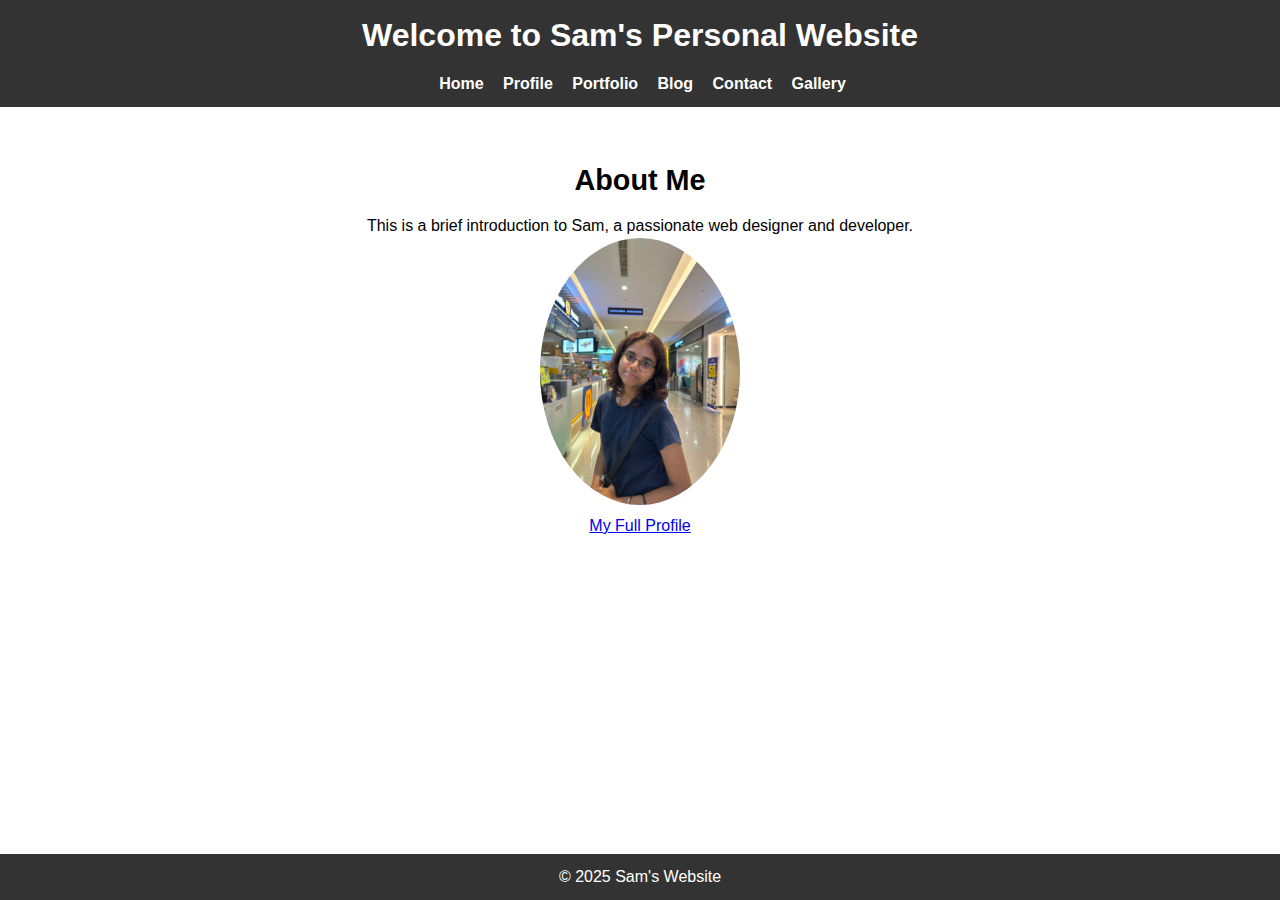
<file: index.html>
<!DOCTYPE html>
<html lang="en">
<head>
    <meta charset="UTF-8">
    <meta name="viewport" content="width=device-width, initial-scale=1.0">
    <title>Home - Sam's Website</title>
    <link rel="stylesheet" href="styles.css">
</head>
<body>
    <header>
        <h1>Welcome to Sam's Personal Website</h1>
        <nav>
            <ul>
                <li><a href="index.html">Home</a></li>
                <li><a href="profile.html">Profile</a></li>
                <li><a href="portfolio.html">Portfolio</a></li>
                <li><a href="blog.html">Blog</a></li>
                <li><a href="contact.html">Contact</a></li>
                <li><a href="gallery.html">Gallery</a></li>
            </ul>
        </nav>
    </header>

    <section>
        <h2>About Me</h2>
        <p>This is a brief introduction to Sam, a passionate web designer and developer.</p>

        <a href="profile.html"><img src="main.jpg" alt="Sam's Photo" id="profile-pic"></a>

        <!-- <div class="image-container">
            <img src="main.jpg" alt="Sam's Photo" id="profile-pic">
            <p><strong>Click the link below to learn more!</strong></p>
        </div> -->

        <p><a href="profile.html">My Full Profile</a></p>
    </section>

    <footer>
        <p>&copy; 2025 Sam's Website</p>
    </footer>
</body>
</html>
</file>
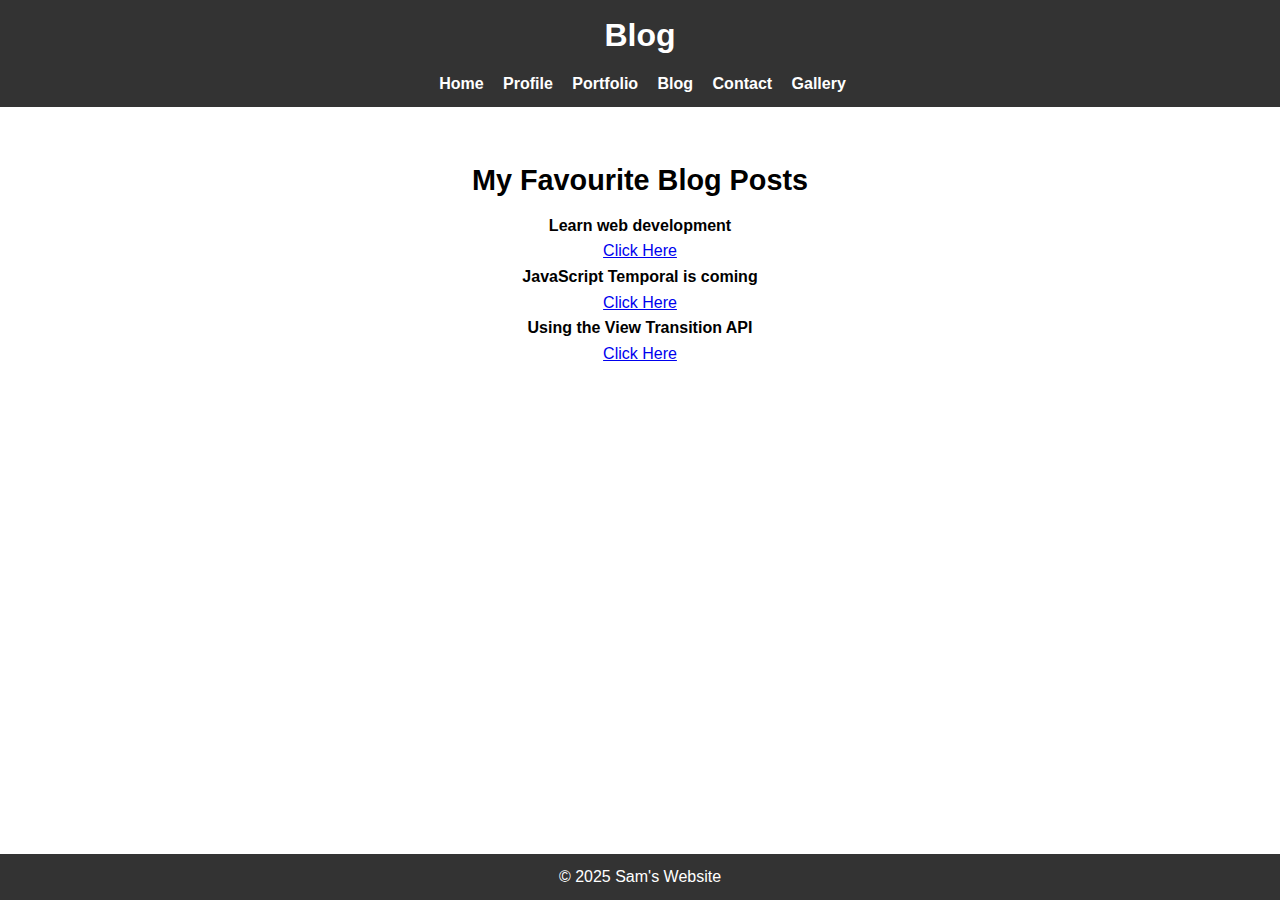
<file: blog.html>
<!DOCTYPE html>
<html lang="en">
<head>
    <meta charset="UTF-8">
    <meta name="viewport" content="width=device-width, initial-scale=1.0">
    <title>Blog - Sam's Website</title>
    <link rel="stylesheet" href="styles.css">
</head>
<body>
    <header>
        <h1>Blog</h1>
        <nav>
            <ul>
                <li><a href="index.html">Home</a></li>
                <li><a href="profile.html">Profile</a></li>
                <li><a href="portfolio.html">Portfolio</a></li>
                <li><a href="blog.html">Blog</a></li>
                <li><a href="contact.html">Contact</a></li>
                <li><a href="gallery.html">Gallery</a></li>
            </ul>
        </nav>
    </header>

    <section>
        <h2>My Favourite Blog Posts</h2>
        <p><strong>Learn web development</strong></p>
        <a href="https://developer.mozilla.org/en-US/docs/Learn_web_development">Click Here</a>

        <p><strong>JavaScript Temporal is coming</strong></p>
        <a href="https://developer.mozilla.org/en-US/blog/javascript-temporal-is-coming/">Click Here</a>

        <p><strong>Using the View Transition API</strong></p>
        <a href="https://developer.mozilla.org/en-US/docs/Web/API/View_Transition_API/Using">Click Here</a>
    </section>

    <footer>
        <p>&copy; 2025 Sam's Website</p>
    </footer>
</body>
</html>
</file>
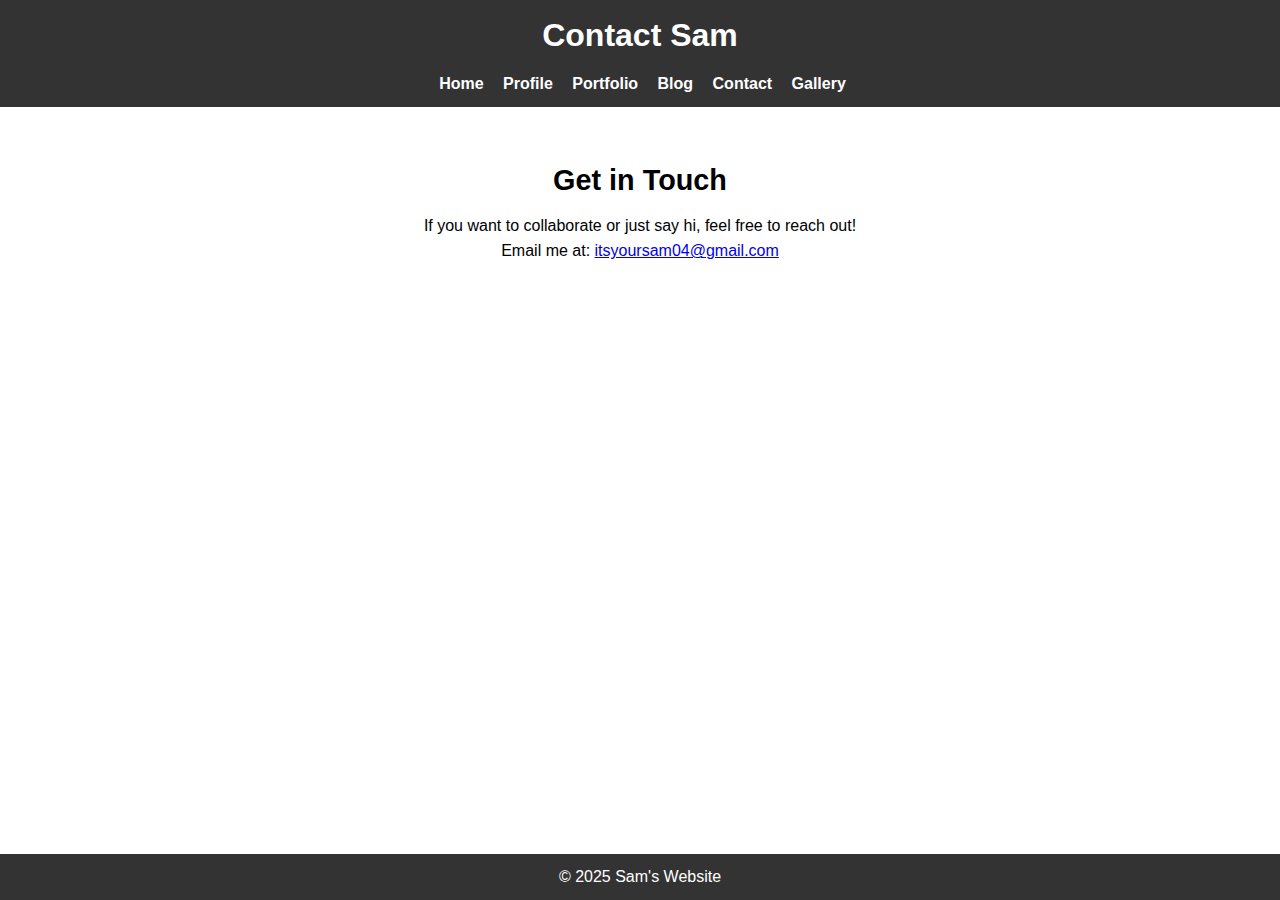
<file: contact.html>
<!DOCTYPE html>
<html lang="en">
<head>
    <meta charset="UTF-8">
    <meta name="viewport" content="width=device-width, initial-scale=1.0">
    <title>Contact - Sam's Website</title>
    <link rel="stylesheet" href="styles.css">
</head>
<body>
    <header>
        <h1>Contact Sam</h1>
        <nav>
            <ul>
                <li><a href="index.html">Home</a></li>
                <li><a href="profile.html">Profile</a></li>
                <li><a href="portfolio.html">Portfolio</a></li>
                <li><a href="blog.html">Blog</a></li>
                <li><a href="contact.html">Contact</a></li>
                <li><a href="gallery.html">Gallery</a></li>
            </ul>
        </nav>
    </header>

    <section>
        <h2>Get in Touch</h2>
        <p>If you want to collaborate or just say hi, feel free to reach out!</p>
        <p>Email me at: <a href="mailto:itsyoursam04@gmail.com">itsyoursam04@gmail.com</a></p>
    </section>

    <footer>
        <p>&copy; 2025 Sam's Website</p>
    </footer>
</body>
</html>
</file>
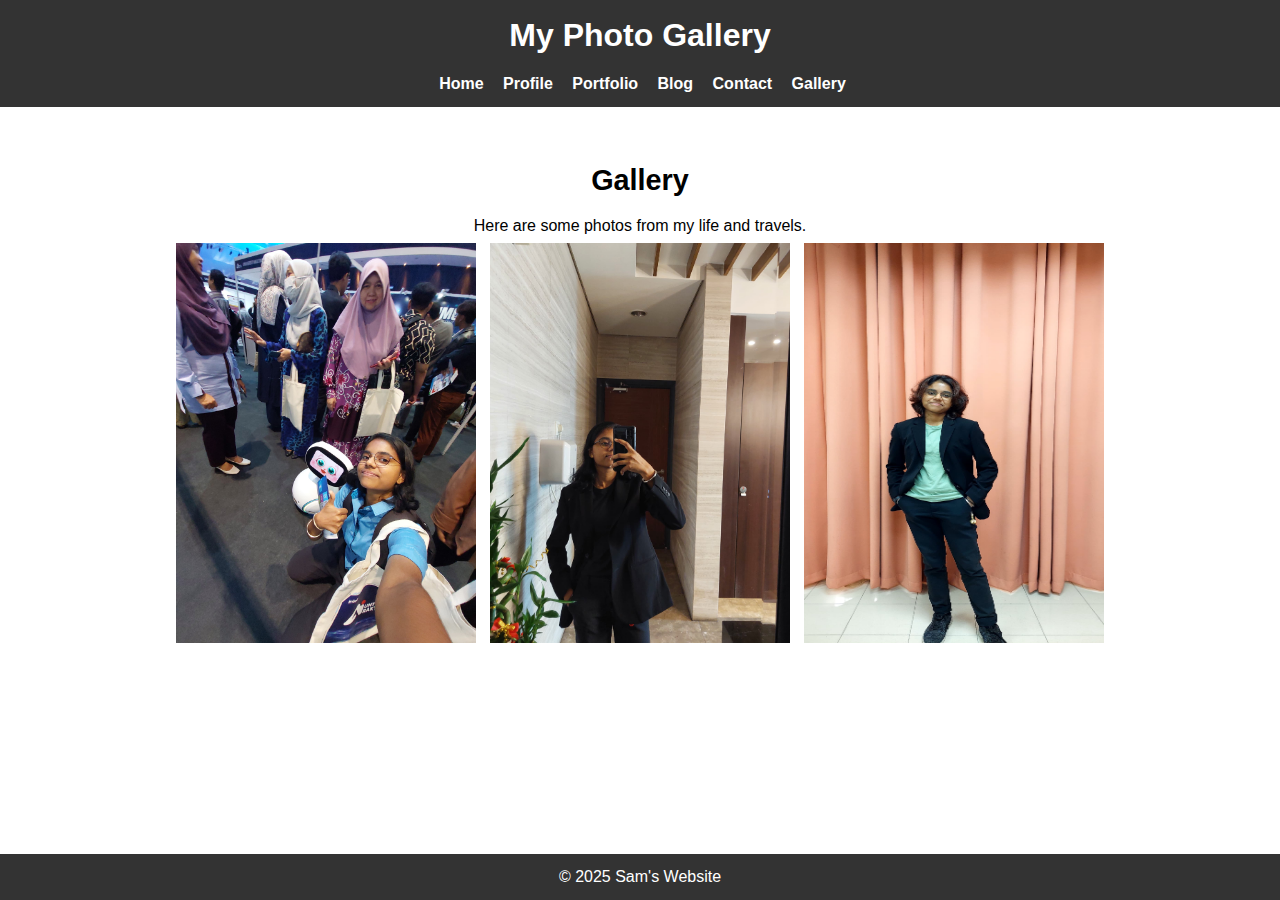
<file: gallery.html>
<!DOCTYPE html>
<html lang="en">
<head>
    <meta charset="UTF-8">
    <meta name="viewport" content="width=device-width, initial-scale=1.0">
    <title>Gallery - Sam's Website</title>
    <link rel="stylesheet" href="styles.css">
</head>
<body>
    <header>
        <h1>My Photo Gallery</h1>
        <nav>
            <ul>
                <li><a href="index.html">Home</a></li>
                <li><a href="profile.html">Profile</a></li>
                <li><a href="portfolio.html">Portfolio</a></li>
                <li><a href="blog.html">Blog</a></li>
                <li><a href="contact.html">Contact</a></li>
                <li><a href="gallery.html">Gallery</a></li>
            </ul>
        </nav>
    </header>

    <section>
        <h2>Gallery</h2>
        <p>Here are some photos from my life and travels.</p>
        <div class="gallery">
            <img src="photo1.jpeg" alt="Travel Photo 1">
            <img src="photo2.jpeg" alt="Travel Photo 2">
            <img src="photo3.jpeg" alt="Travel Photo 3">
        </div>
    </section>

    <footer>
        <p>&copy; 2025 Sam's Website</p>
    </footer>
</body>
</html>
</file>
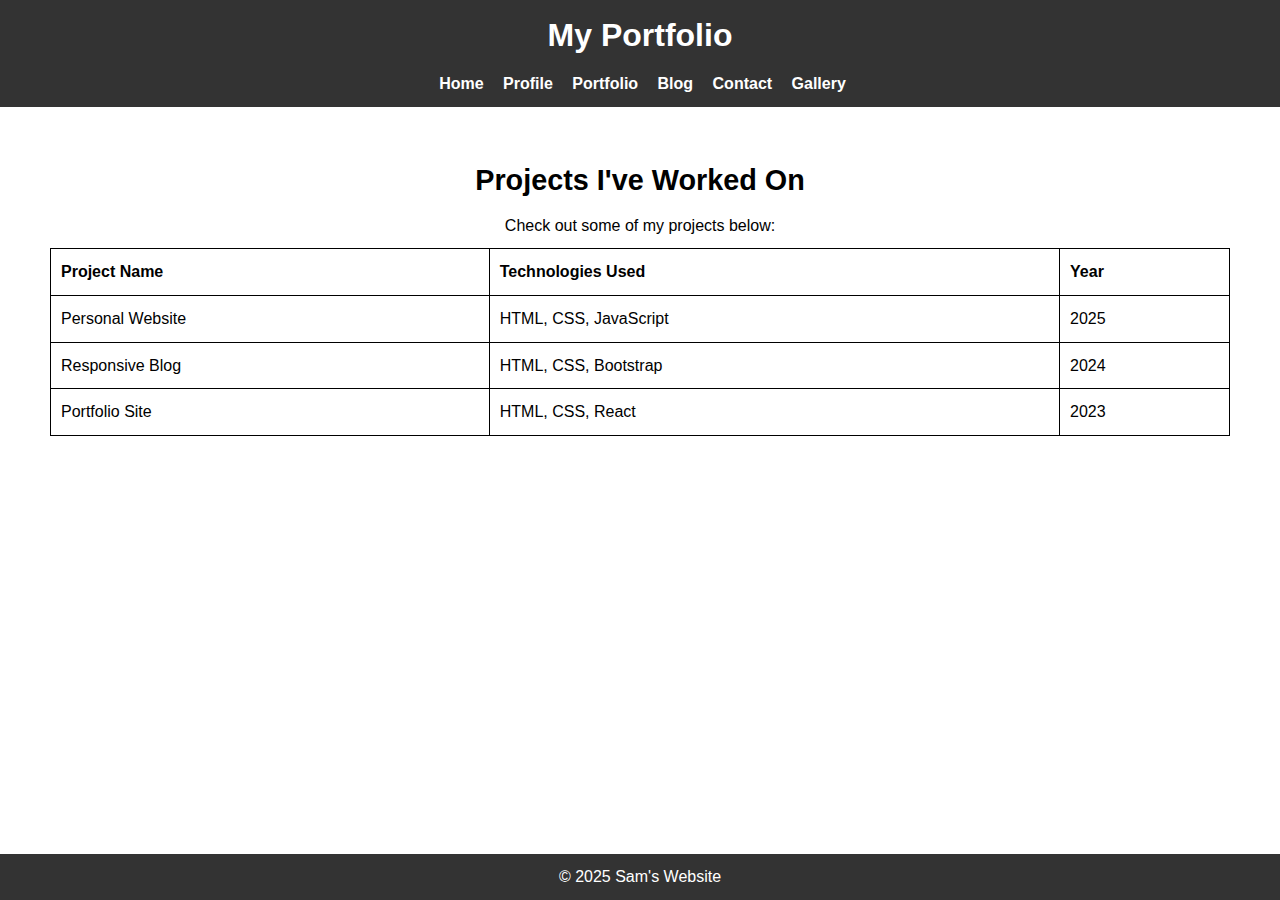
<file: portfolio.html>
<!DOCTYPE html>
<html lang="en">
<head>
    <meta charset="UTF-8">
    <meta name="viewport" content="width=device-width, initial-scale=1.0">
    <title>Portfolio - Sam's Website</title>
    <link rel="stylesheet" href="styles.css">
</head>
<body>
    <header>
        <h1>My Portfolio</h1>
        <nav>
            <ul>
                <li><a href="index.html">Home</a></li>
                <li><a href="profile.html">Profile</a></li>
                <li><a href="portfolio.html">Portfolio</a></li>
                <li><a href="blog.html">Blog</a></li>
                <li><a href="contact.html">Contact</a></li>
                <li><a href="gallery.html">Gallery</a></li>
            </ul>
        </nav>
    </header>

    <section>
        <h2>Projects I've Worked On</h2>
        <p>Check out some of my projects below:</p>

        <table>
            <thead>
                <tr>
                    <th>Project Name</th>
                    <th>Technologies Used</th>
                    <th>Year</th>
                </tr>
            </thead>
            <tbody>
                <tr>
                    <td>Personal Website</td>
                    <td>HTML, CSS, JavaScript</td>
                    <td>2025</td>
                </tr>
                <tr>
                    <td>Responsive Blog</td>
                    <td>HTML, CSS, Bootstrap</td>
                    <td>2024</td>
                </tr>
                <tr>
                    <td>Portfolio Site</td>
                    <td>HTML, CSS, React</td>
                    <td>2023</td>
                </tr>
            </tbody>
        </table>
    </section>

    <footer>
        <p>&copy; 2025 Sam's Website</p>
    </footer>
</body>
</html>
</file>
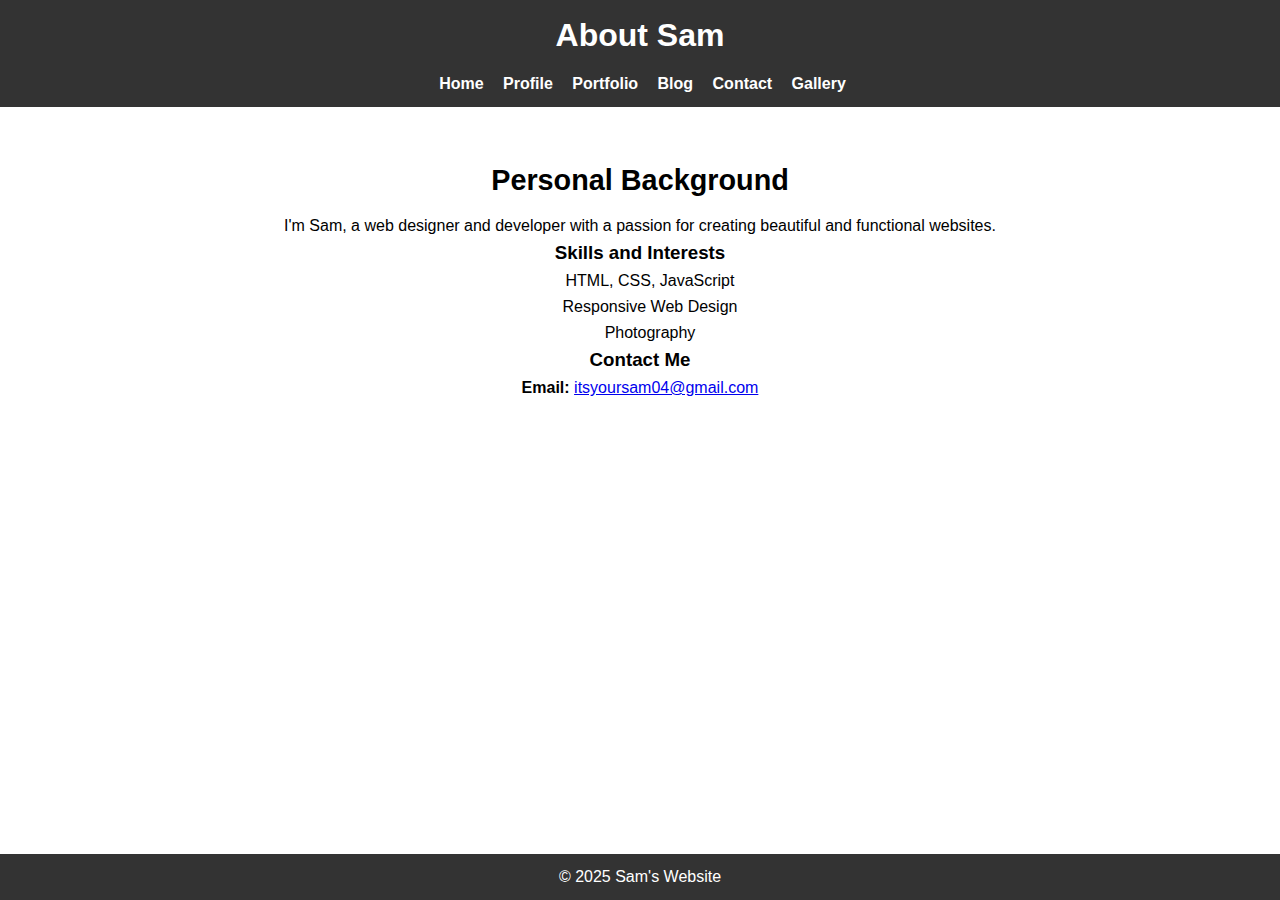
<file: profile.html>
<!DOCTYPE html>
<html lang="en">
<head>
    <meta charset="UTF-8">
    <meta name="viewport" content="width=device-width, initial-scale=1.0">
    <title>Profile - Sam's Website</title>
    <link rel="stylesheet" href="styles.css">
</head>
<body>
    <header>
        <h1>About Sam</h1>
        <nav>
            <ul>
                <li><a href="index.html">Home</a></li>
                <li><a href="profile.html">Profile</a></li>
                <li><a href="portfolio.html">Portfolio</a></li>
                <li><a href="blog.html">Blog</a></li>
                <li><a href="contact.html">Contact</a></li>
                <li><a href="gallery.html">Gallery</a></li>
            </ul>
        </nav>
    </header>

    <section>
        <h2>Personal Background</h2>
        <p>I'm Sam, a web designer and developer with a passion for creating beautiful and functional websites.</p>

        <h3>Skills and Interests</h3>
        <ul>
            <p>HTML, CSS, JavaScript</p>
            <p>Responsive Web Design</p>
            <p>Photography</p>
        </ul>

        <h3>Contact Me</h3>
        <p><strong>Email:</strong> <a href="mailto:itsyoursam04@gmail.com">itsyoursam04@gmail.com</a></p>
    </section>

    <footer>
        <p>&copy; 2025 Sam's Website</p>
    </footer>
</body>
</html>
</file>
<file: styles.css>
/* Reset some default browser styling */
* {
    margin: 0;
    padding: 0;
    box-sizing: border-box;
}

body {
    font-family: Arial, sans-serif;
    line-height: 1.6;
}

header {
    background: #333;
    color: white;
    padding: 10px 0;
    text-align: center;
}

header h1 {
    margin-bottom: 10px;
}

nav ul {
    list-style: none;
    padding: 0;
}

nav ul li {
    display: inline;
    margin-right: 15px;
}

nav ul li a {
    color: white;
    text-decoration: none;
    font-weight: bold;
}

footer {
    text-align: center;
    padding: 10px;
    background: #333;
    color: white;
    position: absolute;
    bottom: 0;
    width: 100%;
}

section {
    margin: 50px;
    text-align: center;
}

section h2 {
    font-size: 1.8em;
    margin-bottom: 10px;
    text-align: center;
}

ul {
    margin-left: 20px;
}

table {
    width: 100%;
    border-collapse: collapse;
    margin-top: 10px;
}

table, th, td {
    border: 1px solid black;
}

th, td {
    padding: 10px;
    text-align: left;
}

.gallery img {
    width: 300px;
    height: 400px;
    margin: 5px;
}

.image-container {
    text-align: center;
}

#profile-pic {
    width: 200px;
    border-radius: 50%;
    cursor: pointer;
}
</file>
